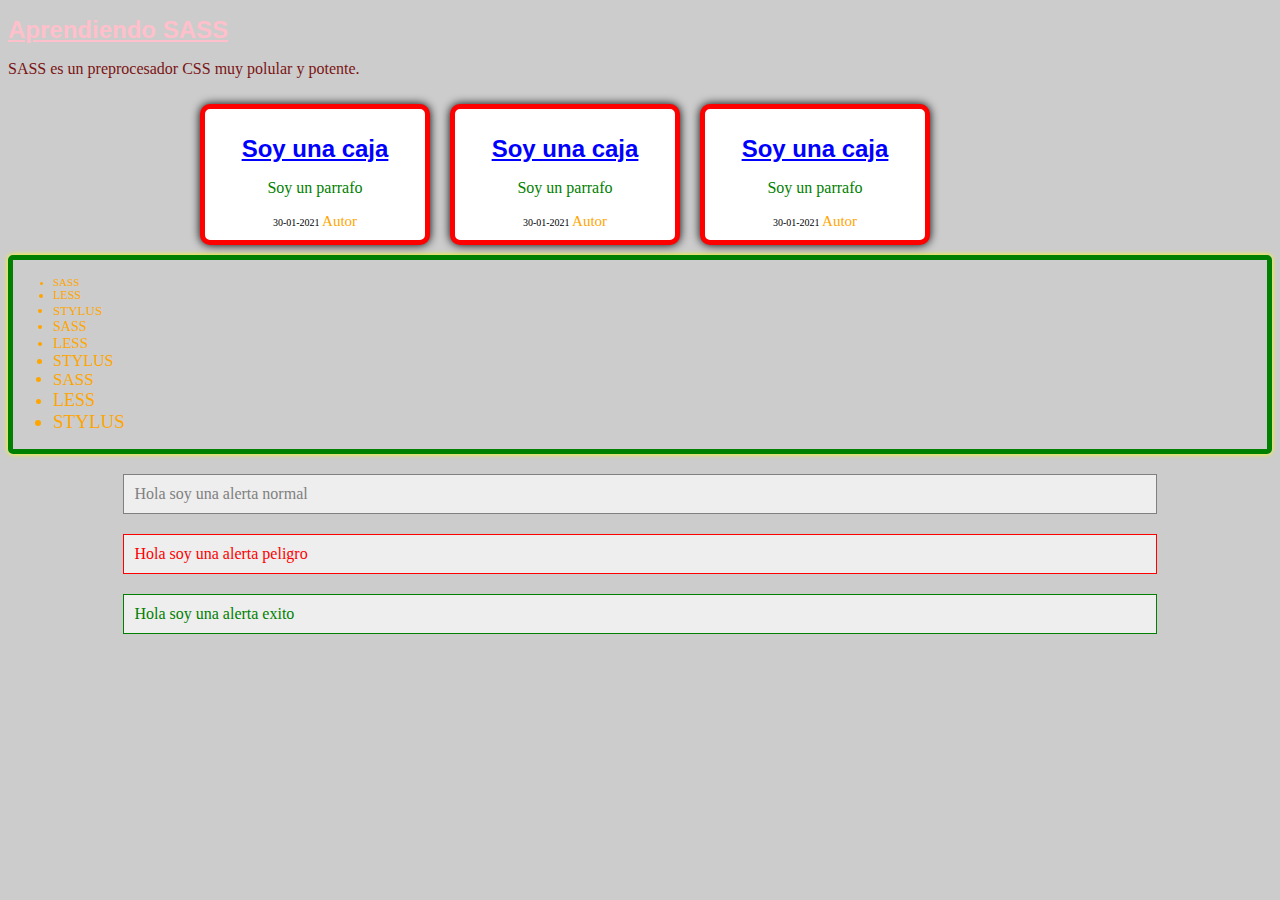
<file: Tutorial_8_SASS/index.html>
<!DOCTYPE html>
<html lang="es">

<head>
    <meta charset="UTF-8">
    <meta name="viewport" content="width=device-width, initial-scale=1.0">
    <title>Aprendiendo SASS</title>
    <link rel="stylesheet" type="text/css" href="styles.css">
</head>

<body>
    <h1>Aprendiendo SASS</h1>
    <p>SASS es un preprocesador CSS muy polular y potente.</p>

    <div class="cajas">
        <div class="caja">
            <h1>Soy una caja</h1>
            <p>Soy un parrafo</p>
            <div class="info">
                30-01-2021

                <span class="autor">
                    Autor
                </span>
            </div>
        </div>

        <div class="caja">
            <h1>Soy una caja</h1>
            <p>Soy un parrafo</p>
            <div class="info">
                30-01-2021

                <span class="autor">
                    Autor
                </span>
            </div>
        </div>

        <div class="caja">
            <h1>Soy una caja</h1>
            <p>Soy un parrafo</p>
            <div class="info">
                30-01-2021

                <span class="autor">
                    Autor
                </span>
            </div>
        </div>
        <div class="clearfix"></div>
    </div>


    <div class="listado">
        <ul>
            <li>
                SASS
            </li>
            <li>
                LESS
            </li>
            <li>
                STYLUS
            </li>
            <li>
                SASS
            </li>
            <li>
                LESS
            </li>
            <li>
                STYLUS
            </li>
            <li>
                SASS
            </li>
            <li>
                LESS
            </li>
            <li>
                STYLUS
            </li>
        </ul>
    </div>

    <div class="alert">
        Hola soy una alerta normal
    </div>

    <div class="alert alert-danger">
        Hola soy una alerta peligro
    </div>

    <div class="alert alert-success">
        Hola soy una alerta exito
    </div>
</body>

</html>
</file>
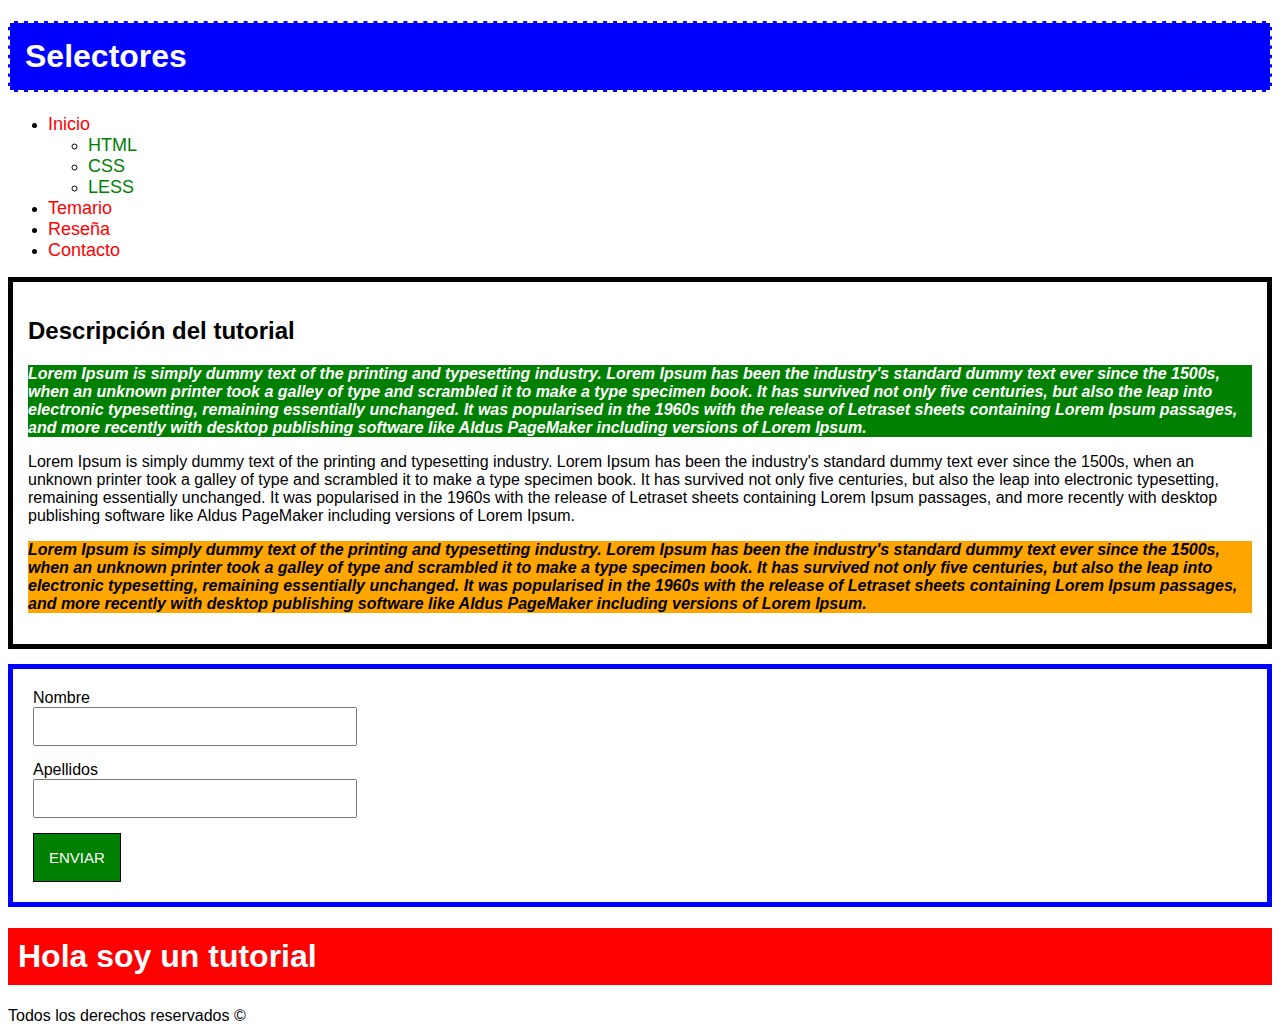
<file: Tutorial_7_HTML_CSS/01-selectores/index.html>
<!DOCTYPE html>
<html lang="es">
<head>
    <meta charset="UTF-8">
    <meta name="viewport" content="width=device-width, initial-scale=1.0">
    <title>Titulo: Selectores</title>
    <link rel="stylesheet" type="text/css" href="styles.css">
</head>
<body>
    <h1 id="titulo">Selectores</h1>
    <ul id="menu">
        <li>
            <a href="#">Inicio</a>
            <ul>
                <li><a href="#">HTML</a></li>
                <li><a href="#">CSS</a></li>
                <li><a href="#">LESS</a></li>
            </ul>
        </li>
        <li><a href="#">Temario</a></li>
        <li><a href="#">Reseña</a></li>
        <li><a href="#">Contacto</a></li>
    </ul>

    <div id="descripcion">
        <h2>Descripción del tutorial</h2>
        <p class="parrafo parrafo1">
            Lorem Ipsum is simply dummy text of the printing and typesetting industry. Lorem Ipsum has been the industry's standard dummy text ever since the 1500s, when an unknown printer took a galley of type and scrambled it to make a type specimen book. It has survived not only five centuries, but also the leap into electronic typesetting, remaining essentially unchanged. It was popularised in the 1960s with the release of Letraset sheets containing Lorem Ipsum passages, and more recently with desktop publishing software like Aldus PageMaker including versions of Lorem Ipsum.
        </p>
        <p>
            Lorem Ipsum is simply dummy text of the printing and typesetting industry. Lorem Ipsum has been the industry's standard dummy text ever since the 1500s, when an unknown printer took a galley of type and scrambled it to make a type specimen book. It has survived not only five centuries, but also the leap into electronic typesetting, remaining essentially unchanged. It was popularised in the 1960s with the release of Letraset sheets containing Lorem Ipsum passages, and more recently with desktop publishing software like Aldus PageMaker including versions of Lorem Ipsum.
        </p>
        <p class="parrafo parrafo3">
            Lorem Ipsum is simply dummy text of the printing and typesetting industry. Lorem Ipsum has been the industry's standard dummy text ever since the 1500s, when an unknown printer took a galley of type and scrambled it to make a type specimen book. It has survived not only five centuries, but also the leap into electronic typesetting, remaining essentially unchanged. It was popularised in the 1960s with the release of Letraset sheets containing Lorem Ipsum passages, and more recently with desktop publishing software like Aldus PageMaker including versions of Lorem Ipsum.
        </p>
    </div>

    <div id="usuario">
        <form>
            <label for="nombre">Nombre</label>
            <input type="text" name="nombre">
            <label for="apellidos">Apellidos</label>
            <input type="text" name="apellidos"> 

            <input type="submit" value="Enviar"> 
        </form>
    </div>

    <div id="saludo">
        <h1>Hola soy un tutorial</h1>
    </div>

    <footer>
        Todos los derechos reservados &copy;
    </footer>
</body>
</html>
</file>
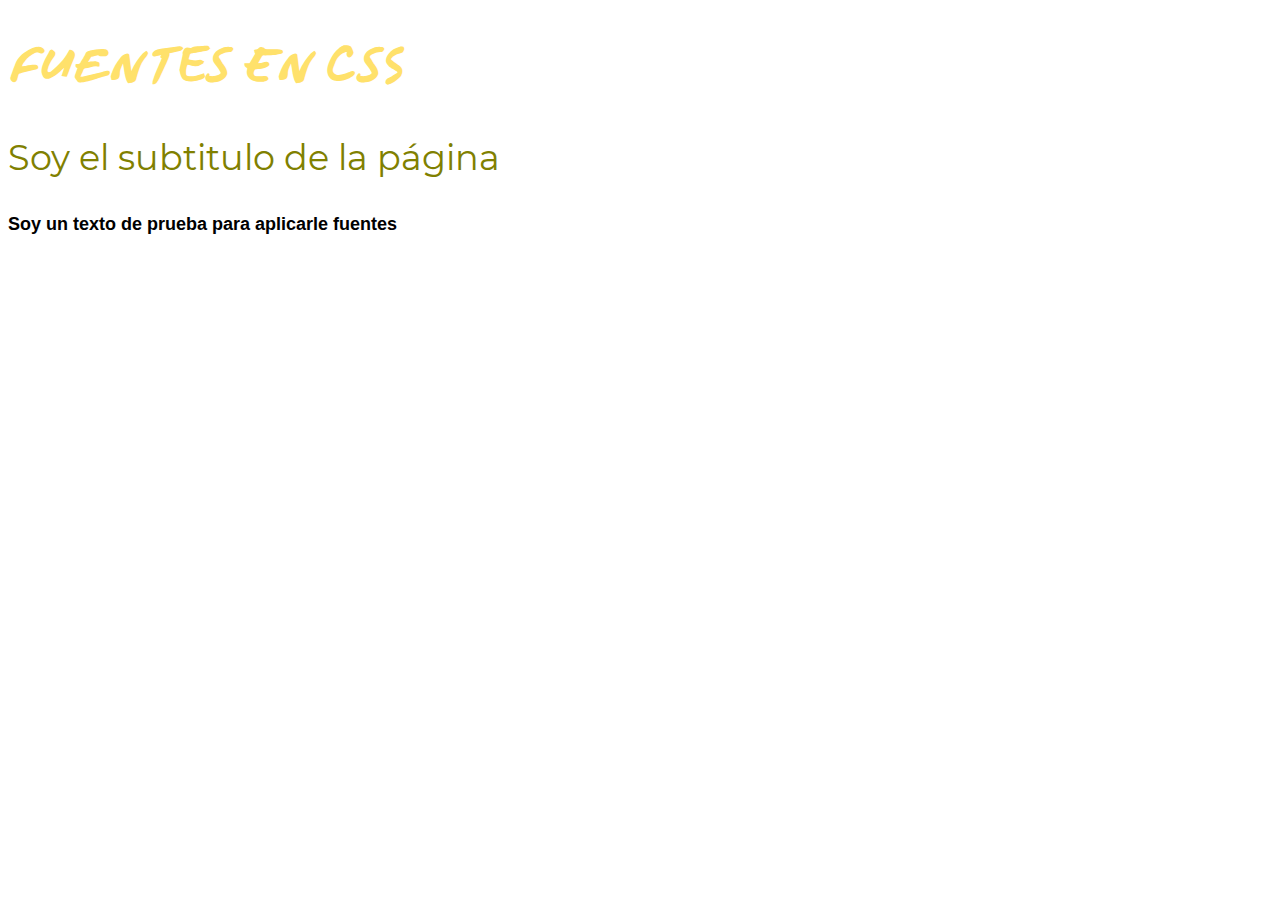
<file: Tutorial_7_HTML_CSS/02-fuentes/index.html>
<!DOCTYPE html>
<html lang="es">
<head>
    <meta charset="UTF-8">
    <meta name="viewport" content="width=device-width, initial-scale=1.0">
    <title>Titulo: Fuentes</title>
    <link rel="stylesheet" type="text/css" href="styles.css">
    <link href="https://fonts.googleapis.com/css2?family=Mansalva&display=swap" rel="stylesheet">
</head>
<body>
    <h1>Fuentes en CSS</h1>
    <h3>Soy el subtitulo de la página</h3>
    <p>Soy un texto de prueba para aplicarle fuentes</p>
</body>
</html>
</file>
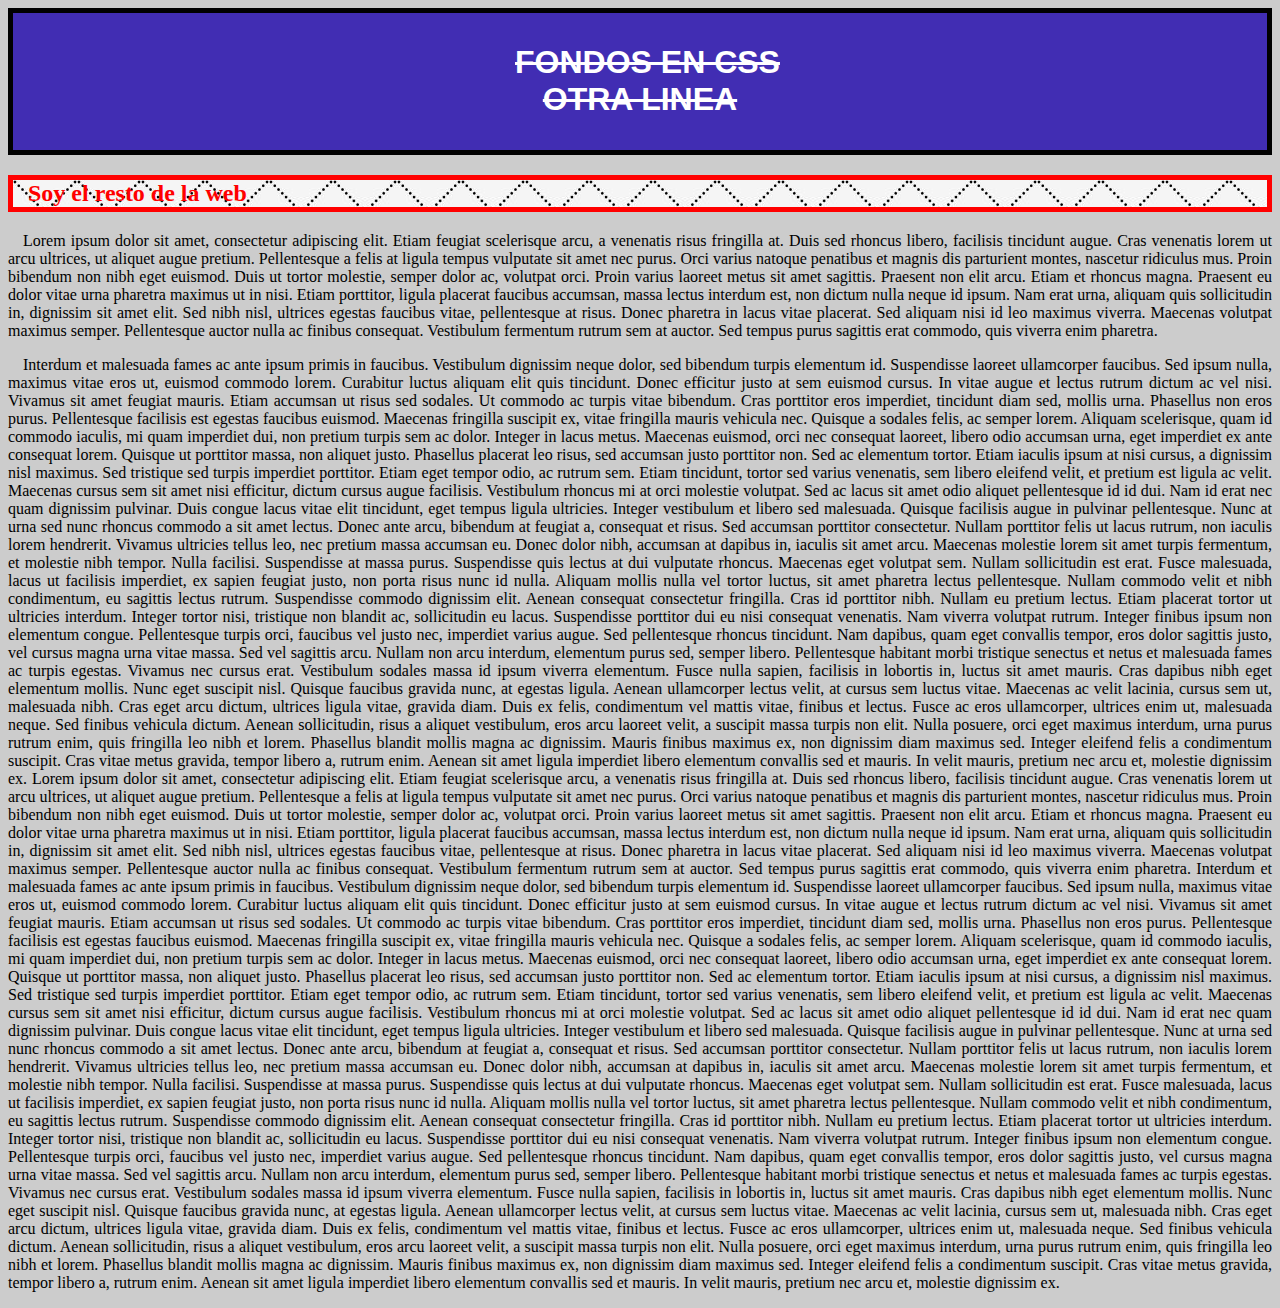
<file: Tutorial_7_HTML_CSS/03-fondos/index.html>
<!DOCTYPE html>
<html lang="es">

<head>
    <meta charset="UTF-8">
    <meta name="viewport" content="width=device-width, initial-scale=1.0">
    <title>Titulo: Fondos en CSS</title>
    <link rel="stylesheet" type="text/css" href="styles.css">
</head>

<body>

    <div id="caja">
        <h1>Fondos en CSS <br> otra linea</h1>
    </div>

    <h2>Soy el resto de la web</h2>

    <p>


        Lorem ipsum dolor sit amet, consectetur adipiscing elit. Etiam feugiat scelerisque arcu, a venenatis risus
        fringilla at. Duis sed rhoncus libero, facilisis tincidunt augue. Cras venenatis lorem ut arcu ultrices, ut
        aliquet augue pretium. Pellentesque a felis at ligula tempus vulputate sit amet nec purus. Orci varius natoque
        penatibus et magnis dis parturient montes, nascetur ridiculus mus. Proin bibendum non nibh eget euismod. Duis ut
        tortor molestie, semper dolor ac, volutpat orci. Proin varius laoreet metus sit amet sagittis. Praesent non elit
        arcu. Etiam et rhoncus magna. Praesent eu dolor vitae urna pharetra maximus ut in nisi. Etiam porttitor, ligula
        placerat faucibus accumsan, massa lectus interdum est, non dictum nulla neque id ipsum.

        Nam erat urna, aliquam quis sollicitudin in, dignissim sit amet elit. Sed nibh nisl, ultrices egestas faucibus
        vitae, pellentesque at risus. Donec pharetra in lacus vitae placerat. Sed aliquam nisi id leo maximus viverra.
        Maecenas volutpat maximus semper. Pellentesque auctor nulla ac finibus consequat. Vestibulum fermentum rutrum
        sem at auctor. Sed tempus purus sagittis erat commodo, quis viverra enim pharetra.
    </p>

    <p>
        Interdum et malesuada fames ac ante ipsum primis in faucibus. Vestibulum dignissim neque dolor, sed bibendum
        turpis elementum id. Suspendisse laoreet ullamcorper faucibus. Sed ipsum nulla, maximus vitae eros ut, euismod
        commodo lorem. Curabitur luctus aliquam elit quis tincidunt. Donec efficitur justo at sem euismod cursus. In
        vitae augue et lectus rutrum dictum ac vel nisi. Vivamus sit amet feugiat mauris. Etiam accumsan ut risus sed
        sodales. Ut commodo ac turpis vitae bibendum.

        Cras porttitor eros imperdiet, tincidunt diam sed, mollis urna. Phasellus non eros purus. Pellentesque facilisis
        est egestas faucibus euismod. Maecenas fringilla suscipit ex, vitae fringilla mauris vehicula nec. Quisque a
        sodales felis, ac semper lorem. Aliquam scelerisque, quam id commodo iaculis, mi quam imperdiet dui, non pretium
        turpis sem ac dolor. Integer in lacus metus. Maecenas euismod, orci nec consequat laoreet, libero odio accumsan
        urna, eget imperdiet ex ante consequat lorem. Quisque ut porttitor massa, non aliquet justo. Phasellus placerat
        leo risus, sed accumsan justo porttitor non. Sed ac elementum tortor. Etiam iaculis ipsum at nisi cursus, a
        dignissim nisl maximus. Sed tristique sed turpis imperdiet porttitor.

        Etiam eget tempor odio, ac rutrum sem. Etiam tincidunt, tortor sed varius venenatis, sem libero eleifend velit,
        et pretium est ligula ac velit. Maecenas cursus sem sit amet nisi efficitur, dictum cursus augue facilisis.
        Vestibulum rhoncus mi at orci molestie volutpat. Sed ac lacus sit amet odio aliquet pellentesque id id dui. Nam
        id erat nec quam dignissim pulvinar. Duis congue lacus vitae elit tincidunt, eget tempus ligula ultricies.

        Integer vestibulum et libero sed malesuada. Quisque facilisis augue in pulvinar pellentesque. Nunc at urna sed
        nunc rhoncus commodo a sit amet lectus. Donec ante arcu, bibendum at feugiat a, consequat et risus. Sed accumsan
        porttitor consectetur. Nullam porttitor felis ut lacus rutrum, non iaculis lorem hendrerit. Vivamus ultricies
        tellus leo, nec pretium massa accumsan eu. Donec dolor nibh, accumsan at dapibus in, iaculis sit amet arcu.
        Maecenas molestie lorem sit amet turpis fermentum, et molestie nibh tempor. Nulla facilisi.

        Suspendisse at massa purus. Suspendisse quis lectus at dui vulputate rhoncus. Maecenas eget volutpat sem. Nullam
        sollicitudin est erat. Fusce malesuada, lacus ut facilisis imperdiet, ex sapien feugiat justo, non porta risus
        nunc id nulla. Aliquam mollis nulla vel tortor luctus, sit amet pharetra lectus pellentesque. Nullam commodo
        velit et nibh condimentum, eu sagittis lectus rutrum. Suspendisse commodo dignissim elit. Aenean consequat
        consectetur fringilla. Cras id porttitor nibh. Nullam eu pretium lectus. Etiam placerat tortor ut ultricies
        interdum. Integer tortor nisi, tristique non blandit ac, sollicitudin eu lacus. Suspendisse porttitor dui eu
        nisi consequat venenatis.

        Nam viverra volutpat rutrum. Integer finibus ipsum non elementum congue. Pellentesque turpis orci, faucibus vel
        justo nec, imperdiet varius augue. Sed pellentesque rhoncus tincidunt. Nam dapibus, quam eget convallis tempor,
        eros dolor sagittis justo, vel cursus magna urna vitae massa. Sed vel sagittis arcu. Nullam non arcu interdum,
        elementum purus sed, semper libero. Pellentesque habitant morbi tristique senectus et netus et malesuada fames
        ac turpis egestas. Vivamus nec cursus erat. Vestibulum sodales massa id ipsum viverra elementum. Fusce nulla
        sapien, facilisis in lobortis in, luctus sit amet mauris. Cras dapibus nibh eget elementum mollis.

        Nunc eget suscipit nisl. Quisque faucibus gravida nunc, at egestas ligula. Aenean ullamcorper lectus velit, at
        cursus sem luctus vitae. Maecenas ac velit lacinia, cursus sem ut, malesuada nibh. Cras eget arcu dictum,
        ultrices ligula vitae, gravida diam. Duis ex felis, condimentum vel mattis vitae, finibus et lectus. Fusce ac
        eros ullamcorper, ultrices enim ut, malesuada neque.

        Sed finibus vehicula dictum. Aenean sollicitudin, risus a aliquet vestibulum, eros arcu laoreet velit, a
        suscipit massa turpis non elit. Nulla posuere, orci eget maximus interdum, urna purus rutrum enim, quis
        fringilla leo nibh et lorem. Phasellus blandit mollis magna ac dignissim. Mauris finibus maximus ex, non
        dignissim diam maximus sed. Integer eleifend felis a condimentum suscipit. Cras vitae metus gravida, tempor
        libero a, rutrum enim. Aenean sit amet ligula imperdiet libero elementum convallis sed et mauris. In velit
        mauris, pretium nec arcu et, molestie dignissim ex.



        Lorem ipsum dolor sit amet, consectetur adipiscing elit. Etiam feugiat scelerisque arcu, a venenatis risus
        fringilla at. Duis sed rhoncus libero, facilisis tincidunt augue. Cras venenatis lorem ut arcu ultrices, ut
        aliquet augue pretium. Pellentesque a felis at ligula tempus vulputate sit amet nec purus. Orci varius natoque
        penatibus et magnis dis parturient montes, nascetur ridiculus mus. Proin bibendum non nibh eget euismod. Duis ut
        tortor molestie, semper dolor ac, volutpat orci. Proin varius laoreet metus sit amet sagittis. Praesent non elit
        arcu. Etiam et rhoncus magna. Praesent eu dolor vitae urna pharetra maximus ut in nisi. Etiam porttitor, ligula
        placerat faucibus accumsan, massa lectus interdum est, non dictum nulla neque id ipsum.

        Nam erat urna, aliquam quis sollicitudin in, dignissim sit amet elit. Sed nibh nisl, ultrices egestas faucibus
        vitae, pellentesque at risus. Donec pharetra in lacus vitae placerat. Sed aliquam nisi id leo maximus viverra.
        Maecenas volutpat maximus semper. Pellentesque auctor nulla ac finibus consequat. Vestibulum fermentum rutrum
        sem at auctor. Sed tempus purus sagittis erat commodo, quis viverra enim pharetra.

        Interdum et malesuada fames ac ante ipsum primis in faucibus. Vestibulum dignissim neque dolor, sed bibendum
        turpis elementum id. Suspendisse laoreet ullamcorper faucibus. Sed ipsum nulla, maximus vitae eros ut, euismod
        commodo lorem. Curabitur luctus aliquam elit quis tincidunt. Donec efficitur justo at sem euismod cursus. In
        vitae augue et lectus rutrum dictum ac vel nisi. Vivamus sit amet feugiat mauris. Etiam accumsan ut risus sed
        sodales. Ut commodo ac turpis vitae bibendum.

        Cras porttitor eros imperdiet, tincidunt diam sed, mollis urna. Phasellus non eros purus. Pellentesque facilisis
        est egestas faucibus euismod. Maecenas fringilla suscipit ex, vitae fringilla mauris vehicula nec. Quisque a
        sodales felis, ac semper lorem. Aliquam scelerisque, quam id commodo iaculis, mi quam imperdiet dui, non pretium
        turpis sem ac dolor. Integer in lacus metus. Maecenas euismod, orci nec consequat laoreet, libero odio accumsan
        urna, eget imperdiet ex ante consequat lorem. Quisque ut porttitor massa, non aliquet justo. Phasellus placerat
        leo risus, sed accumsan justo porttitor non. Sed ac elementum tortor. Etiam iaculis ipsum at nisi cursus, a
        dignissim nisl maximus. Sed tristique sed turpis imperdiet porttitor.

        Etiam eget tempor odio, ac rutrum sem. Etiam tincidunt, tortor sed varius venenatis, sem libero eleifend velit,
        et pretium est ligula ac velit. Maecenas cursus sem sit amet nisi efficitur, dictum cursus augue facilisis.
        Vestibulum rhoncus mi at orci molestie volutpat. Sed ac lacus sit amet odio aliquet pellentesque id id dui. Nam
        id erat nec quam dignissim pulvinar. Duis congue lacus vitae elit tincidunt, eget tempus ligula ultricies.

        Integer vestibulum et libero sed malesuada. Quisque facilisis augue in pulvinar pellentesque. Nunc at urna sed
        nunc rhoncus commodo a sit amet lectus. Donec ante arcu, bibendum at feugiat a, consequat et risus. Sed accumsan
        porttitor consectetur. Nullam porttitor felis ut lacus rutrum, non iaculis lorem hendrerit. Vivamus ultricies
        tellus leo, nec pretium massa accumsan eu. Donec dolor nibh, accumsan at dapibus in, iaculis sit amet arcu.
        Maecenas molestie lorem sit amet turpis fermentum, et molestie nibh tempor. Nulla facilisi.

        Suspendisse at massa purus. Suspendisse quis lectus at dui vulputate rhoncus. Maecenas eget volutpat sem. Nullam
        sollicitudin est erat. Fusce malesuada, lacus ut facilisis imperdiet, ex sapien feugiat justo, non porta risus
        nunc id nulla. Aliquam mollis nulla vel tortor luctus, sit amet pharetra lectus pellentesque. Nullam commodo
        velit et nibh condimentum, eu sagittis lectus rutrum. Suspendisse commodo dignissim elit. Aenean consequat
        consectetur fringilla. Cras id porttitor nibh. Nullam eu pretium lectus. Etiam placerat tortor ut ultricies
        interdum. Integer tortor nisi, tristique non blandit ac, sollicitudin eu lacus. Suspendisse porttitor dui eu
        nisi consequat venenatis.

        Nam viverra volutpat rutrum. Integer finibus ipsum non elementum congue. Pellentesque turpis orci, faucibus vel
        justo nec, imperdiet varius augue. Sed pellentesque rhoncus tincidunt. Nam dapibus, quam eget convallis tempor,
        eros dolor sagittis justo, vel cursus magna urna vitae massa. Sed vel sagittis arcu. Nullam non arcu interdum,
        elementum purus sed, semper libero. Pellentesque habitant morbi tristique senectus et netus et malesuada fames
        ac turpis egestas. Vivamus nec cursus erat. Vestibulum sodales massa id ipsum viverra elementum. Fusce nulla
        sapien, facilisis in lobortis in, luctus sit amet mauris. Cras dapibus nibh eget elementum mollis.

        Nunc eget suscipit nisl. Quisque faucibus gravida nunc, at egestas ligula. Aenean ullamcorper lectus velit, at
        cursus sem luctus vitae. Maecenas ac velit lacinia, cursus sem ut, malesuada nibh. Cras eget arcu dictum,
        ultrices ligula vitae, gravida diam. Duis ex felis, condimentum vel mattis vitae, finibus et lectus. Fusce ac
        eros ullamcorper, ultrices enim ut, malesuada neque.

        Sed finibus vehicula dictum. Aenean sollicitudin, risus a aliquet vestibulum, eros arcu laoreet velit, a
        suscipit massa turpis non elit. Nulla posuere, orci eget maximus interdum, urna purus rutrum enim, quis
        fringilla leo nibh et lorem. Phasellus blandit mollis magna ac dignissim. Mauris finibus maximus ex, non
        dignissim diam maximus sed. Integer eleifend felis a condimentum suscipit. Cras vitae metus gravida, tempor
        libero a, rutrum enim. Aenean sit amet ligula imperdiet libero elementum convallis sed et mauris. In velit
        mauris, pretium nec arcu et, molestie dignissim ex.
    </p>

</body>

</html>
</file>
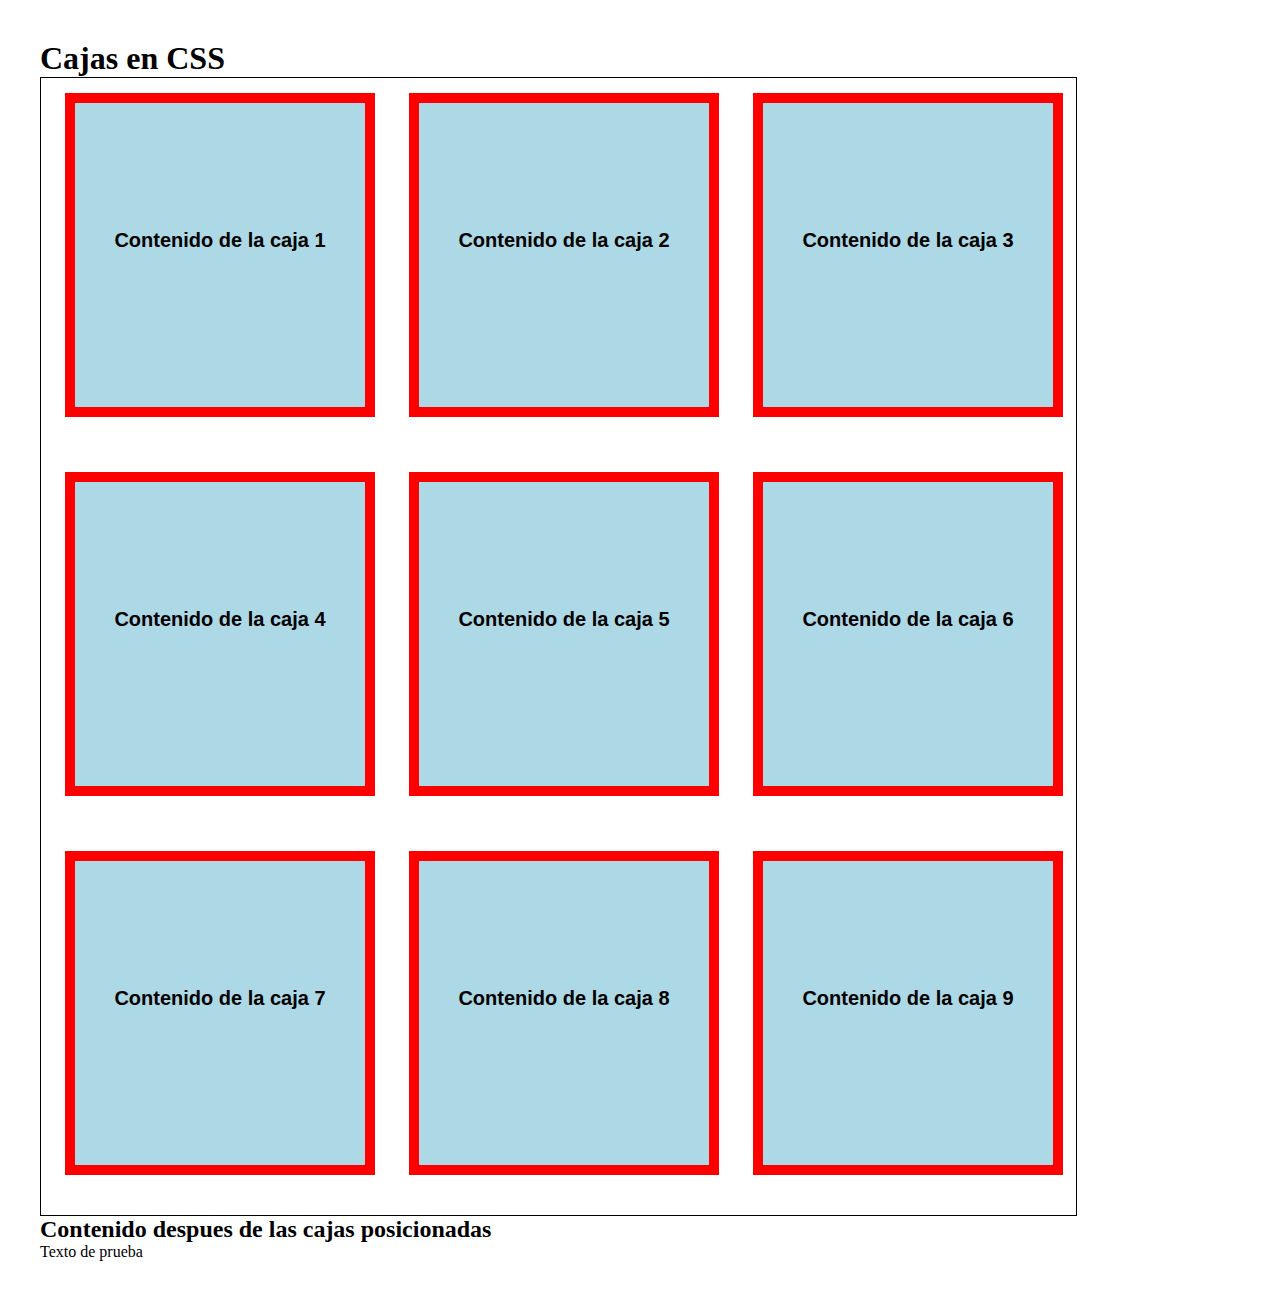
<file: Tutorial_7_HTML_CSS/04-cajas/index.html>
<!DOCTYPE html>
<html lang="es">
<head>
    <meta charset="UTF-8">
    <meta name="viewport" content="width=device-width, initial-scale=1.0">
    <title>Titulo: Cajas en CSS</title>
    <link rel="stylesheet" type="text/css" href="styles.css">
</head>
<body>
    <h1>Cajas en CSS</h1>
    
    <!--Elementos flotados-->
    <section id="cajas">
        <div class="caja">
            <p>Contenido de la caja 1</p>
        </div>

        <div class="caja">
            <p>Contenido de la caja 2</p>
        </div>

        <div class="caja">
            <p>Contenido de la caja 3</p>
        </div>

        <div class="caja">
            <p>Contenido de la caja 4</p>
        </div>

        <div class="caja">
            <p>Contenido de la caja 5</p>
        </div>

        <div class="caja">
            <p>Contenido de la caja 6</p>
        </div>

        <div class="caja">
            <p>Contenido de la caja 7</p>
        </div>

        <div class="caja">
            <p>Contenido de la caja 8</p>
        </div>

        <div class="caja">
            <p>Contenido de la caja 9</p>
        </div>

        <!--Limpiar flotados-->
        <div class="clearfix"></div>
    </section>



    <!--Elementos no flotados que se mantengan abajo-->
    <h2>Contenido despues de las cajas posicionadas</h2>
    <p>Texto de prueba</p>
</body>
</html>
</file>
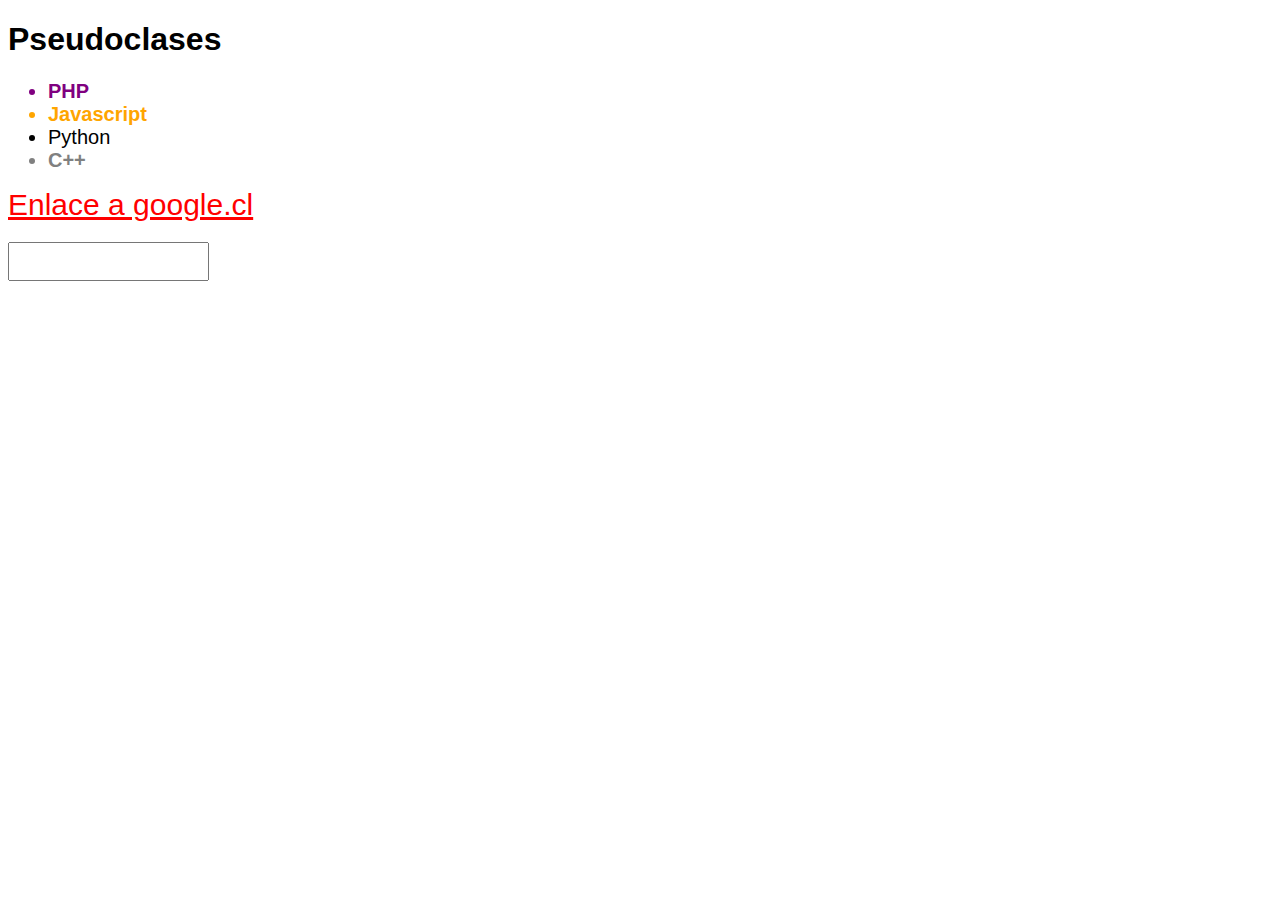
<file: Tutorial_7_HTML_CSS/05-pseudoclases/index.html>
<!DOCTYPE html>
<html lang="es">
<head>
    <meta charset="UTF-8">
    <meta name="viewport" content="width=device-width, initial-scale=1.0">
    <title>Titulo: Pseudoclases</title>
    <link rel="stylesheet" type="text/css" href="styles.css">
</head>
<body>
    <h1>Pseudoclases</h1>
    <ul>
        <li>PHP</li>
        <li>Javascript</li>
        <li>Python</li>
        <li>C++</li>
    </ul>

    <a href="https://www.google.cl" id="mi-enlace">Enlace a google.cl</a>

    <br>
    <input type="text">
</body>
</html>
</file>
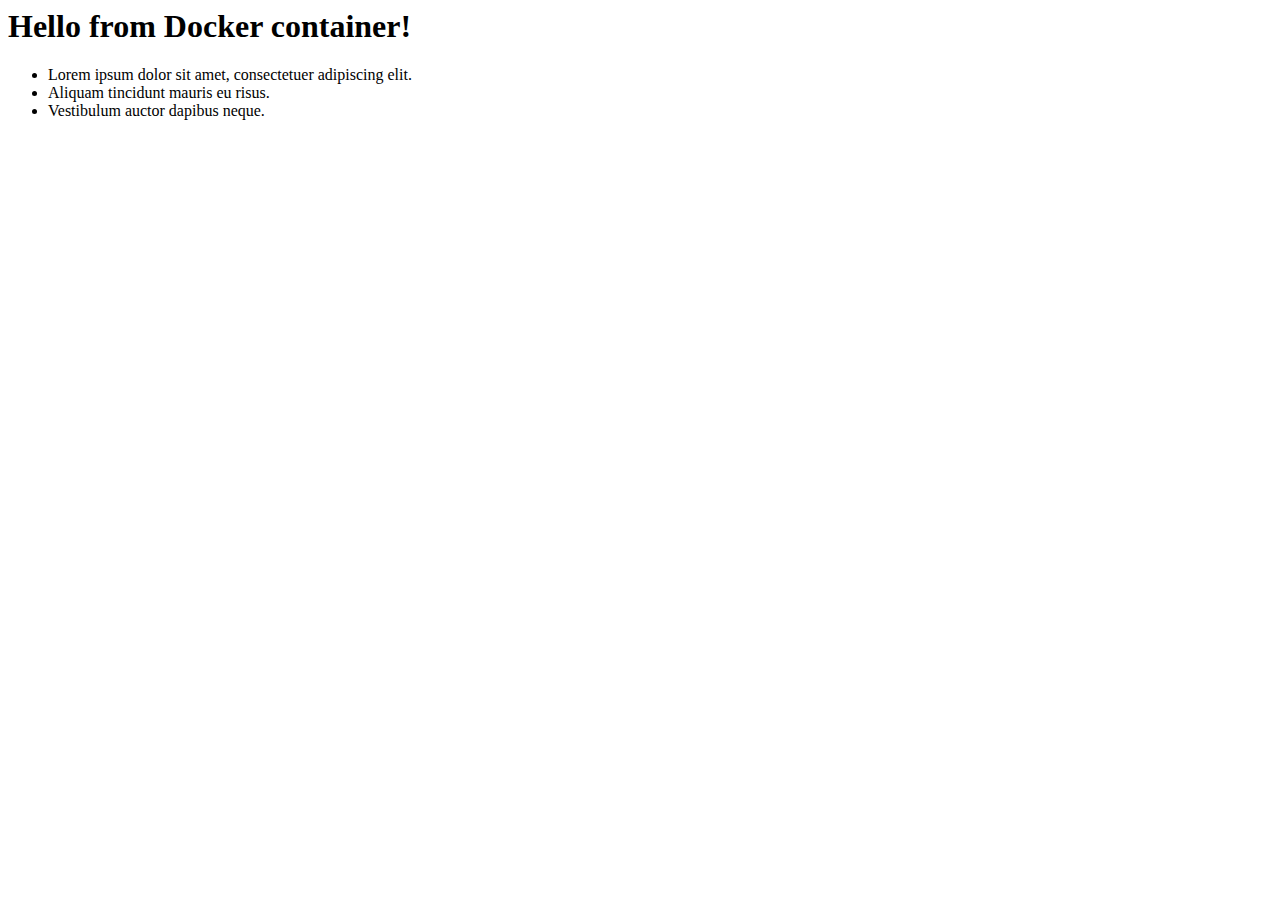
<file: Tutorial_1_Docker/examples/nginx/index.html>
<html>
    <body>
        <h1>Hello from Docker container!</h1>
        <ul>
            <li>Lorem ipsum dolor sit amet, consectetuer adipiscing elit.</li>
            <li>Aliquam tincidunt mauris eu risus.</li>
            <li>Vestibulum auctor dapibus neque.</li>
        </ul>
    </body>
</html>
</file>
<file: Tutorial_8_SASS/styles.css>
body {
  background-color: #ccc;
}

h1 {
  font-family: sans-serif, Helvetica, Arial;
  color: red;
}

p {
  color: #7a1414;
}

.caja {
  border: 1px solid black;
  width: 500px;
  margin: 0px auto;
  text-align: center;
  background-color: white;
  padding: 10px;
}
.caja h1 {
  color: blue;
}
.caja p {
  color: green;
}
.caja .info {
  font-size: 10px;
}
.caja .info .autor {
  font-size: 15px;
  color: orange;
}

.caja {
  border: 5px solid red;
  border-radius: 10px;
  box-shadow: 0px 0px 10px black;
}

.listado {
  border: 5px solid green;
  border-radius: 5px;
  box-shadow: 0px 0px 5px yellow;
}

.alert-success, .alert-danger, .alert {
  border: 1px solid gray;
  background: #eee;
  color: gray;
  padding: 10px;
  width: 80%;
  margin: 20px auto;
}

.alert-danger {
  color: red;
  border-color: red;
}

.alert-success {
  color: green;
  border-color: green;
}

.clearfix {
  clear: both;
}

h1 {
  font-size: 24px;
}

.cajas {
  width: 900px;
  margin: 0px auto;
}

.caja {
  float: left;
  width: 22.2222222222%;
  margin: 10px;
}

h1 {
  color: pink;
}

.listado ul li:nth-child(1) {
  font-size: 11px;
  color: orange;
}

.listado ul li:nth-child(2) {
  font-size: 12px;
  color: orange;
}

.listado ul li:nth-child(3) {
  font-size: 13px;
  color: orange;
}

.listado ul li:nth-child(4) {
  font-size: 14px;
  color: orange;
}

.listado ul li:nth-child(5) {
  font-size: 15px;
  color: orange;
}

.listado ul li:nth-child(6) {
  font-size: 16px;
  color: orange;
}

.listado ul li:nth-child(7) {
  font-size: 17px;
  color: orange;
}

.listado ul li:nth-child(8) {
  font-size: 18px;
  color: orange;
}

.listado ul li:nth-child(9) {
  font-size: 19px;
  color: orange;
}

h1 {
  text-decoration: underline;
}

/*# sourceMappingURL=styles.css.map */
</file>
<file: Tutorial_7_HTML_CSS/01-selectores/styles.css>
/*
######### SELECTORES ##########
*/

/*Selector universal*/

*{
    font-family: Verdana, Geneva, Tahoma, sans-serif;
}

/*Selector de etiqueta*/

h1{
    background: red;
    color: white;
    padding: 10px;
}

a{
    font-size: 18px;
    color: green;
    text-decoration: none;
}

footer a {
    color: red;
}

/*Selector de id*/

#descripcion,
#titulo
{
    border: 5px solid black;
    padding: 15px;
}

#titulo{
    background: blue;
    border: 2px dashed white;
}

/*Selector de clase*/

.parrafo{
    font-style: italic;
    /*text-decoration: underline;*/
    font-weight: bold;
}

.parrafo1{
    background-color: green;
    color: white;
}

.parrafo3{
    background-color: orange;
    color: black;
}

/*Selector de atributo*/

#usuario form{
    border:5px solid blue;
    margin-top: 15px;
    margin-bottom: 15px;
    padding: 20px;
}

#usuario form *{
    display: block;
}

input[type="text"]{
    margin-bottom: 15px;
    padding: 10px;
    width: 300px;
}

input[type="submit"]{
    background: green;
    color: white;
    padding: 15px;
    font-size: 15px;
    text-transform: uppercase;
    border: 1px solid black;
    cursor: pointer;
}

/*Selector hijo*/

#menu > li > a{
    font-size: 18px;
    color: red;
    text-decoration: none;    
}
</file>
<file: Tutorial_7_HTML_CSS/02-fuentes/styles.css>
@font-face{
    font-family: MontserratFuenteCustom;
    src: url(fonts/Montserrat/Montserrat-Regular.ttf);
}

h1{
    font-family: 'Mansalva', cursive;
    font-style: italic;
    text-transform: uppercase;
    font-size: 45px;

    /*Colores*/

    /*Colores del sistema*/

    color: mediumpurple;

    /*Colores hexadecimales*/

    color: #13566b;

    /*Colores RGB*/

    color: rgb(255, 225, 107);

    /*Colores RGBA*/

    color: rgba(255, 225, 107, 1);

}

h3{
    font-family: MontserratFuenteCustom, "Comic Sans MS";
    font-size: 35px;
    font-weight: lighter;
    color: olive;
}

p{
    font-family: sans-serif;
    font-size: 18px;
    font-weight: bold;
}
</file>
<file: Tutorial_7_HTML_CSS/03-fondos/styles.css>
body{
    background-color: #cccccc;
    /*
    background-image: url(img/patron3.jpg);
    background-repeat: no-repeat;
    background-size: 100%;
    background-attachment: fixed;
    color: white;
    */
    color:black;
    text-align: justify;
    text-indent: 15px;

} 

#caja{
    border: 5px solid black;
    padding: 10px;
    background-color: rgb(65, 45, 179);
    color: white;
    font-family: Arial, Helvetica, sans-serif;
    text-align: center;
    text-transform: uppercase;
    text-decoration: line-through;
    vertical-align: top;
}

h2{
    background: white;
    color: red;
    background-image: url(img/patron2.jpg);
    border: 5px solid red;
}
</file>
<file: Tutorial_7_HTML_CSS/04-cajas/styles.css>
*{
    margin: 0px;
    padding: 0px;
}

body{
    padding: 40px;
}

#cajas{
    max-width: 1035px;
    border: 1px solid black;
}

.caja{
    display: block;
    width: 250px;
    height: 250px;
    background-color: lightblue;
    border: 10px solid red;
    margin: 15px;
    margin-top: 15px;
    margin-bottom: 40px;
    margin-left: 24px;
    margin-right: 10px;
    padding: 20px;
    padding-bottom: 34px;
    float: left;
}

.caja p{
    font-weight: bold;
    text-align: center;
    font-size: 20px;
    font-family: Arial, Helvetica, sans-serif;
    line-height: 235px;
}

.clearfix{
    float: none;
    clear: both;
}
</file>
<file: Tutorial_7_HTML_CSS/05-pseudoclases/styles.css>
*{
    font-family: Arial, Helvetica, sans-serif;
}

ul li{
    font-size: 20px;
}

ul li:first-child{
    color: purple;
    font-weight: bold;
}

ul li:nth-child(2){
    color: orange;
    font-weight: bold;
}

ul li:last-child{
    color: gray;
    font-weight: bold;
}

#mi-enlace{
    font-size: 30px;
    color: lightsalmon;
}

#mi-enlace:link{
    color: red;
}

#mi-enlace:visited{
    color: orangered;
}

#mi-enlace:hover{
    color: blue;
}

#mi-enlace:active{
    color: green;
    font-family: Impact, Haettenschweiler, 'Arial Narrow Bold', sans-serif;
}

input[type="text"]{
    margin-top: 20px;
    padding: 10px;
}

input[type="text"]:focus{
    border: 4px dashed red;
}
</file>
